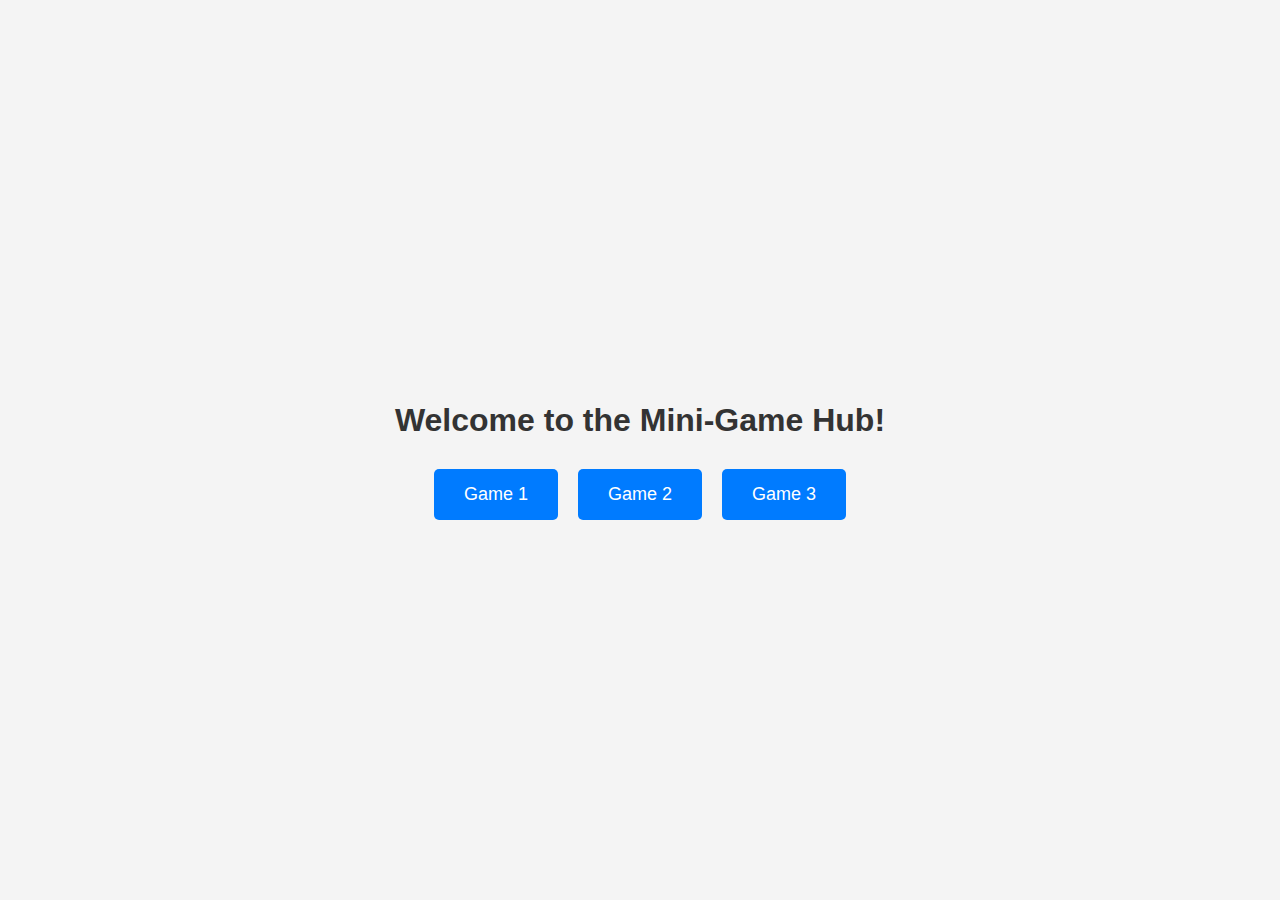
<file: index.html>
<!DOCTYPE html>
<html lang="en">
<head>
    <meta charset="UTF-8">
    <meta name="viewport" content="width=device-width, initial-scale=1.0">
    <title>Mini-Game Hub</title>
    <style>
        body {
            font-family: 'Arial', sans-serif;
            background-color: #f4f4f4;
            margin: 0;
            padding: 0;
            display: flex;
            flex-direction: column;
            align-items: center;
            justify-content: center;
            height: 100vh;
            text-align: center;
        }

        h1 {
            color: #333;
            margin-bottom: 30px;
        }

        .button-container {
            display: flex;
            gap: 20px;
        }

        .game-button {
            background-color: #007bff;
            color: #fff;
            border: none;
            padding: 15px 30px;
            font-size: 18px;
            cursor: pointer;
            border-radius: 5px;
            transition: background-color 0.3s ease;
        }

        .game-button:hover {
            background-color: #0056b3;
        }
    </style>
</head>
<body>
    <h1>Welcome to the Mini-Game Hub!</h1>

    <div class="button-container">
        <button class="game-button" onclick="location.href='game1.html'">Game 1</button>
        <button class="game-button" onclick="location.href='game2.html'">Game 2</button>
        <button class="game-button" onclick="location.href='game3.html'">Game 3</button>
    </div>
</body>
</html>
</file>
